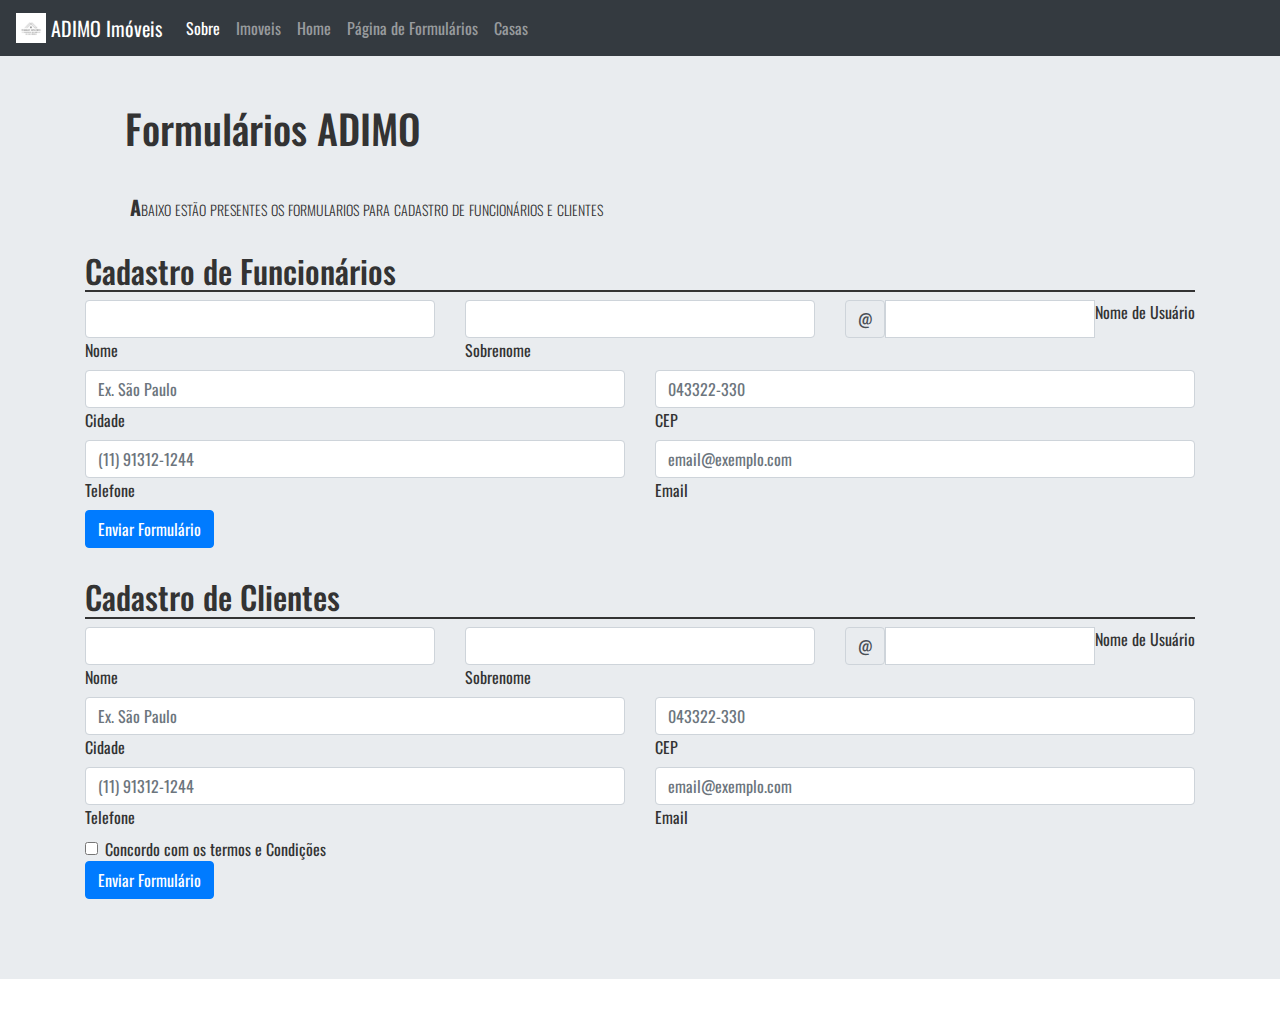
<file: Site-Imobiliaria/public_html/public_html/index.html>
<html>
    <head>
        <title>Formulários</title>
        <meta charset="UTF-8">
        <meta name="viewport" content="width=device-width, initial-scale=1.0">
        <link rel="stylesheet" href="css/bootstrap.css"> 
        <link rel="stylesheet" href="css/open-iconic-bootstrap.css">
        <link rel="stylesheet" href="css/sobre.css"/>
    </head>

    <body>

        <nav class="navbar navbar-expand-lg navbar-dark bg-dark fixed-top">
            <a class="navbar-brand" href="Home.html">
                <img src="img/logo.jpg" width="30" height="30" class="d-inline-block align-top" alt="">
                ADIMO Imóveis
            </a>
            <ul class="navbar-nav">
                <li class="nav-item active">
                    <a class="nav-link" href="sobre.html">Sobre</a>
                </li>
                <li class="nav-item">
                    <a class="nav-link" href="Produtos.html">Imoveis</a>
                </li>
                <li class="nav-item">
                    <a class="nav-link" href="Home.html">Home</a>
                </li>
                <li class="nav-item">
                    <a class="nav-link" href="index.html">Página de Formulários</a>
                </li>
                <li class="nav-item">
                    <a class="nav-link" href="Serviços.html">Casas</a>
                </li>
            </ul>
        </nav>
        <div class="jumbotron jumbotron-fluid">

            <div class="container">
                <h1>Formulários ADIMO</h1>
                <p class="lead">
                    Abaixo estão presentes os formularios para cadastro de funcionários e clientes
                </p>

                <h2>Cadastro de Funcionários</h2>
                <form class="row g-3">
                    <div class="col-md-4">
                        <div class="form-outline">
                            <input type="text" class="form-control" id="validacaoPadrao" required />
                            <label for="validacaoPadrao" class="form-label">Nome</label>
                        </div>
                    </div>
                    <div class="col-md-4">
                        <div class="form-outline">
                            <input type="text" class="form-control" id="validacaoPadrao2" required />
                            <label for="validacaoPadrao2" class="form-label">Sobrenome</label>
                        </div>
                    </div>
                    <div class="col-md-4">
                        <div class="input-group form-outline">
                            <span class="input-group-text" id="inputGroupPrepend2">@</span>
                            <input type="text" class="form-control" id="validacaoNomeUsuario" aria-describedby="inputGroupPrepend2" required />
                            <label for="validacaoNomeUsuario" class="form-label">Nome de Usuário</label>
                        </div>
                    </div>
                    <div class="col-md-6">
                        <div class="form-outline">
                            <input type="text" class="form-control" id="validacaoCidade" placeholder='Ex. São Paulo' required />
                            <label for="validacaoCidade" class="form-label">Cidade</label>
                        </div>
                    </div>
                    <div class="col-md-6">
                        <div class="form-outline">
                            <input type="text" class="form-control" id="validacaoCEP" placeholder='043322-330' required />
                            <label for="validacaoCEP" class="form-label">CEP</label>
                        </div>
                    </div>
                    <div class="col-md-6">
                        <div class="form-outline">
                            <input type="text" class="form-control" id="validacaoTelefone" placeholder="(11) 91312-1244"  required  />
                            <label for="validacaoTelefone" class="form-label">Telefone</label>
                        </div>
                    </div>
                    <div class="col-md-6">
                        <div class="form-outline">
                            <input type="email" class="form-control" id="validacaoEmail" placeholder="email@exemplo.com"  required  />
                            <label for="validacaoEmail" class="form-label">Email</label>
                        </div>
                    </div>
                    <div class="col-12">
                        <button class="btn btn-primary" type="submit">Enviar Formulário</button>
                    </div>
                </form>


                <h2>Cadastro de Clientes</h2>
                <form class="row g-3">
                    <div class="col-md-4">
                        <div class="form-outline">
                            <input type="text" class="form-control" id="validacaoPadrao" required />
                            <label for="validacaoPadrao" class="form-label">Nome</label>
                        </div>
                    </div>
                    <div class="col-md-4">
                        <div class="form-outline">
                            <input type="text" class="form-control" id="validacaoPadrao2" required />
                            <label for="validacaoPadrao2" class="form-label">Sobrenome</label>
                        </div>
                    </div>
                    <div class="col-md-4">
                        <div class="input-group form-outline">
                            <span class="input-group-text" id="inputGroupPrepend2">@</span>
                            <input type="text" class="form-control" id="validacaoNomeUsuario" aria-describedby="inputGroupPrepend2" required />
                            <label for="validacaoNomeUsuario" class="form-label">Nome de Usuário</label>
                        </div>
                    </div>
                    <div class="col-md-6">
                        <div class="form-outline">
                            <input type="text" class="form-control" id="validacaoCidade" placeholder='Ex. São Paulo' required />
                            <label for="validacaoCidade" class="form-label">Cidade</label>
                        </div>
                    </div>
                    <div class="col-md-6">
                        <div class="form-outline">
                            <input type="text" class="form-control" id="validacaoCEP" placeholder='043322-330' required />
                            <label for="validacaoCEP" class="form-label">CEP</label>
                        </div>
                    </div>
                    <div class="col-md-6">
                        <div class="form-outline">
                            <input type="text" class="form-control" id="validacaoTelefone" placeholder="(11) 91312-1244"  required  />
                            <label for="validacaoTelefone" class="form-label">Telefone</label>
                        </div>
                    </div>
                    <div class="col-md-6">
                        <div class="form-outline">
                            <input type="email" class="form-control" id="validacaoEmail" placeholder="email@exemplo.com"  required  />
                            <label for="validacaoEmail" class="form-label">Email</label>
                        </div>
                    </div>
                    <div class="col-12">
                        <div class="form-check">
                            <input class="form-check-input" type="checkbox" value="" id="checkBox" required />
                            <label class="form-check-label" for="checkBox">Concordo com os termos e Condições</label>
                        </div>
                    </div>
                    <div class="col-12">
                        <button class="btn btn-primary" type="submit">Enviar Formulário</button>
                    </div>
                </form>
            </div>
        </div>
    </body>
</html>
</file>
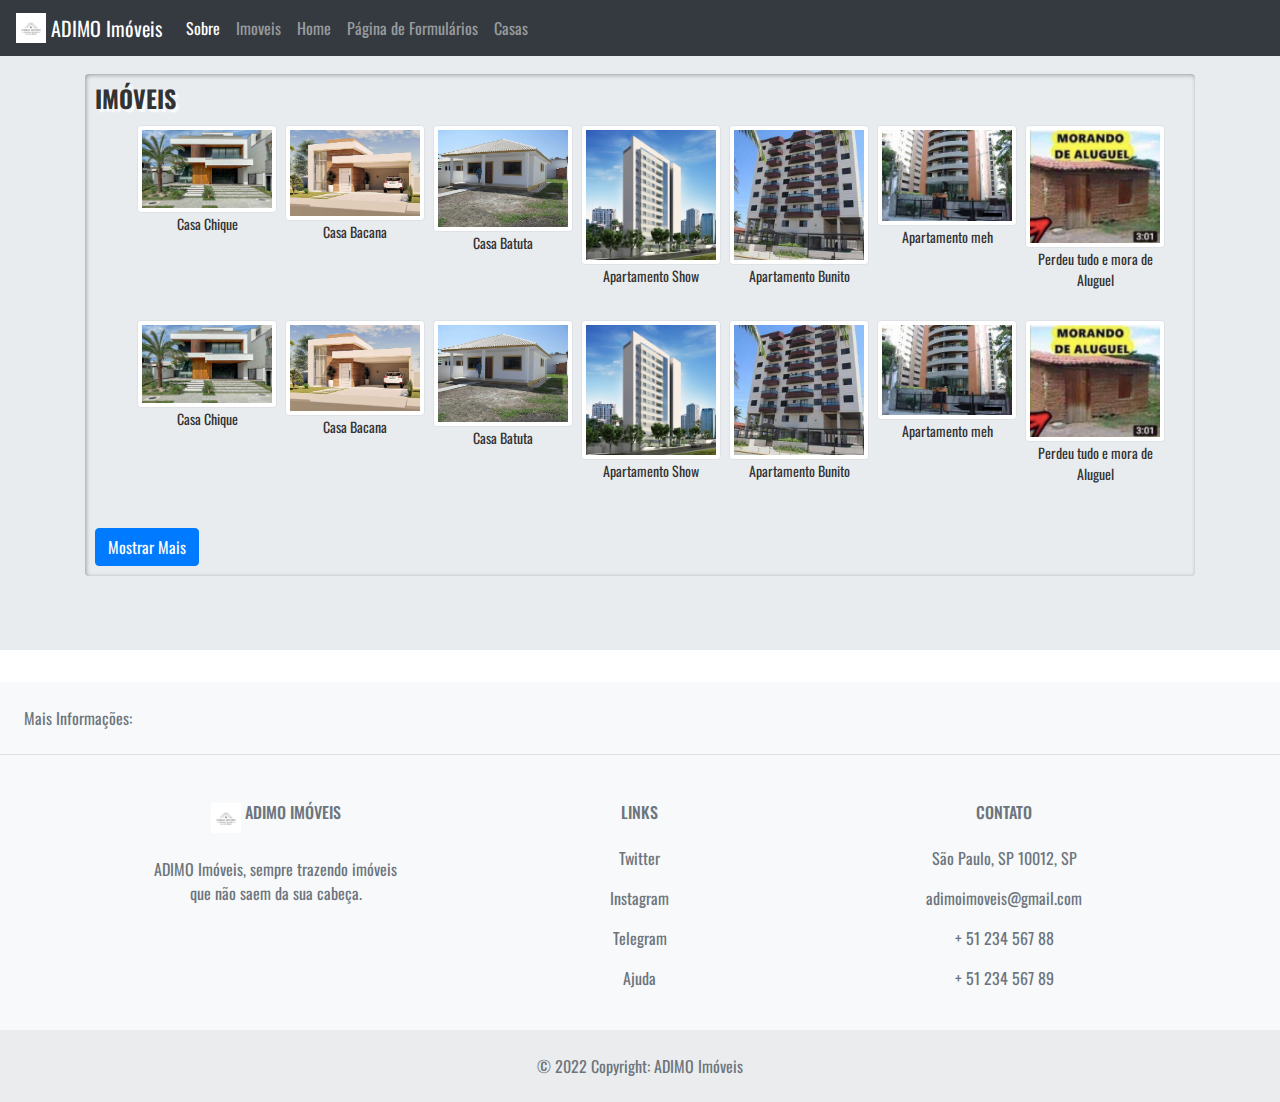
<file: Site-Imobiliaria/public_html/public_html/Produtos.html>
<!DOCTYPE html>
<!--
Click nbfs://nbhost/SystemFileSystem/Templates/Licenses/license-default.txt to change this license
Click nbfs://nbhost/SystemFileSystem/Templates/ClientSide/html.html to edit this template
-->
<html>
    <head>
        <title>Produtos</title>
        <meta charset="UTF-8">
        <meta name="viewport" content="width=device-width, initial-scale=1.0">
        <link rel="stylesheet" href="css/bootstrap.css"> 
        <link rel="stylesheet" href="css/open-iconic-bootstrap.css">
        <link rel="stylesheet" href="css/produtos.css"/>
        <script type="text/javascript" src="js/jquery.js"></script>
    </head>
    <body>
        <nav class="navbar navbar-expand-lg navbar-dark bg-dark fixed-top">
            <a class="navbar-brand" href="Home.html">
                <img src="img/logo.jpg" width="30" height="30" class="d-inline-block align-top" alt="">
                ADIMO Imóveis
            </a>
            <ul class="navbar-nav">
                <li class="nav-item active">
                    <a class="nav-link" href="sobre.html">Sobre</a>
                </li>
                <li class="nav-item">
                    <a class="nav-link" href="Produtos.html">Imoveis</a>
                </li>
                <li class="nav-item">
                    <a class="nav-link" href="Home.html">Home</a>
                </li>
                <li class="nav-item">
                    <a class="nav-link" href="index.html">Página de Formulários</a>
                </li>
                <li class="nav-item">
                    <a class="nav-link" href="Serviços.html">Casas</a>
                </li>
            </ul>
        </nav>
        
        <div class="jumbotron jumbotron-fluid">
            <div class="container">
                <section class="painel imoveis">
                    <h2>Imóveis</h2>
                    <ul>
                        <li>
                            <a href="Serviços.html">
                                <figure>
                                    <img src="img/imoveis/imovel1.jpg" alt="Miniatura1" class="img-thumbnail">
                                    <figcaption>Casa Chique</figcaption>
                               </figure>
                            </a>
                        </li>
                        <li>
                            <a href="Serviços.html">
                                <figure>
                                    <img src="img/imoveis/imovel2.jpg" alt="Miniatura2" class="img-thumbnail">
                                    <figcaption>Casa Bacana</figcaption>
                               </figure>
                            </a>
                        </li>
                        <li>
                            <a href="Serviços.html">
                                <figure>
                                    <img src="img/imoveis/imovel3.jpg" alt="Miniatura3" class="img-thumbnail">
                                    <figcaption>Casa Batuta</figcaption>
                               </figure>
                            </a>
                        </li>
                        <li>
                            <a href="Serviços.html">
                                <figure>
                                    <img src="img/imoveis/imovel4.jpg" alt="Miniatura4" class="img-thumbnail">
                                    <figcaption>Apartamento Show</figcaption>
                               </figure>
                            </a>
                        </li>
                        <li>
                            <a href="Serviços.html">
                                <figure>
                                    <img src="img/imoveis/imovel5.jpg" alt="Miniatura5" class="img-thumbnail">
                                    <figcaption>Apartamento Bunito</figcaption>
                               </figure>
                            </a>
                        </li>
                        <li>
                            <a href="Serviços.html">
                                <figure>
                                    <img src="img/imoveis/imovel7.jpg" alt="Miniatura6" class="img-thumbnail">
                                    <figcaption>Apartamento meh</figcaption>
                               </figure>
                            </a>
                        </li>
                        <li>
                            <a href="Serviços.html">
                                <figure>
                                    <img src="img/imoveis/imovel6.jpg" alt="Miniatura7" class="img-thumbnail">
                                    <figcaption>Perdeu tudo e mora de Aluguel</figcaption>
                               </figure>
                            </a>
                        </li>
                        <li>
                            <a href="Serviços.html">
                                <figure>
                                    <img src="img/imoveis/imovel1.jpg" alt="Miniatura1" class="img-thumbnail">
                                    <figcaption>Casa Chique</figcaption>
                               </figure>
                            </a>
                        </li>
                        <li>
                            <a href="Serviços.html">
                                <figure>
                                    <img src="img/imoveis/imovel2.jpg" alt="Miniatura2" class="img-thumbnail">
                                    <figcaption>Casa Bacana</figcaption>
                               </figure>
                            </a>
                        </li>
                        <li>
                            <a href="Serviços.html">
                                <figure>
                                    <img src="img/imoveis/imovel3.jpg" alt="Miniatura3" class="img-thumbnail">
                                    <figcaption>Casa Batuta</figcaption>
                               </figure>
                            </a>
                        </li>
                        <li>
                            <a href="Serviços.html">
                                <figure>
                                    <img src="img/imoveis/imovel4.jpg" alt="Miniatura4" class="img-thumbnail">
                                    <figcaption>Apartamento Show</figcaption>
                               </figure>
                            </a>
                        </li>
                        <li>
                            <a href="Serviços.html">
                                <figure>
                                    <img src="img/imoveis/imovel5.jpg" alt="Miniatura5" class="img-thumbnail">
                                    <figcaption>Apartamento Bunito</figcaption>
                               </figure>
                            </a>
                        </li>
                        <li>
                            <a href="Serviços.html">
                                <figure>
                                    <img src="img/imoveis/imovel7.jpg" alt="Miniatura6" class="img-thumbnail">
                                    <figcaption>Apartamento meh</figcaption>
                               </figure>
                            </a>
                        </li>
                        <li>
                            <a href="Serviços.html">
                                <figure>
                                    <img src="img/imoveis/imovel6.jpg" alt="Miniatura6" class="img-thumbnail">
                                    <figcaption>Perdeu tudo e mora de Aluguel</figcaption>
                               </figure>
                            </a>
                        </li>
                        <li>
                            <a href="Serviços.html">
                                <figure>
                                    <img src="img/imoveis/imovel1.jpg" alt="Miniatura1" class="img-thumbnail">
                                    <figcaption>Casa Chique</figcaption>
                               </figure>
                            </a>
                        </li>
                        <li>
                            <a href="Serviços.html">
                                <figure>
                                    <img src="img/imoveis/imovel2.jpg" alt="Miniatura2" class="img-thumbnail">
                                    <figcaption>Casa Bacana</figcaption>
                               </figure>
                            </a>
                        </li>
                        <li>
                            <a href="Serviços.html">
                                <figure>
                                    <img src="img/imoveis/imovel3.jpg" alt="Miniatura3" class="img-thumbnail">
                                    <figcaption>Casa Batuta</figcaption>
                               </figure>
                            </a>
                        </li>
                        <li>
                            <a href="Serviços.html">
                                <figure>
                                    <img src="img/imoveis/imovel4.jpg" alt="Miniatura4" class="img-thumbnail">
                                    <figcaption>Apartamento Show</figcaption>
                               </figure>
                            </a>
                        </li>
                        <li>
                            <a href="Serviços.html">
                                <figure>
                                    <img src="img/imoveis/imovel5.jpg" alt="Miniatura5" class="img-thumbnail">
                                    <figcaption>Apartamento Bunito</figcaption>
                               </figure>
                            </a>
                        </li>
                        <li>
                            <a href="Serviços.html">
                                <figure>
                                    <img src="img/imoveis/imovel7.jpg" alt="Miniatura6" class="img-thumbnail">
                                    <figcaption>Apartamento meh</figcaption>
                               </figure>
                            </a>
                        </li>
                        <li>
                            <a href="Serviços.html">
                                <figure>
                                    <img src="img/imoveis/imovel6.jpg" alt="Miniatura6" class="img-thumbnail">
                                    <figcaption>Perdeu tudo e mora de Aluguel</figcaption>
                               </figure>
                            </a>
                        </li>
                        <li>
                            <a href="Serviços.html">
                                <figure>
                                    <img src="img/imoveis/imovel1.jpg" alt="Miniatura1" class="img-thumbnail">
                                    <figcaption>Casa Chique</figcaption>
                               </figure>
                            </a>
                        </li>
                        <li>
                            <a href="Serviços.html">
                                <figure>
                                    <img src="img/imoveis/imovel2.jpg" alt="Miniatura2" class="img-thumbnail">
                                    <figcaption>Casa Bacana</figcaption>
                               </figure>
                            </a>
                        </li>
                        <li>
                            <a href="Serviços.html">
                                <figure>
                                    <img src="img/imoveis/imovel3.jpg" alt="Miniatura3" class="img-thumbnail">
                                    <figcaption>Casa Batuta</figcaption>
                               </figure>
                            </a>
                        </li>
                        <li>
                            <a href="Serviços.html">
                                <figure>
                                    <img src="img/imoveis/imovel4.jpg" alt="Miniatura4" class="img-thumbnail">
                                    <figcaption>Apartamento Show</figcaption>
                               </figure>
                            </a>
                        </li>
                        <li>
                            <a href="Serviços.html">
                                <figure>
                                    <img src="img/imoveis/imovel5.jpg" alt="Miniatura5" class="img-thumbnail">
                                    <figcaption>Apartamento Bunito</figcaption>
                               </figure>
                            </a>
                        </li>
                        <li>
                            <a href="Serviços.html">
                                <figure>
                                    <img src="img/imoveis/imovel7.jpg" alt="Miniatura6" class="img-thumbnail">
                                    <figcaption>Apartamento meh</figcaption>
                               </figure>
                            </a>
                        </li>
                        <li>
                            <a href="Serviços.html">
                                <figure>
                                    <img src="img/imoveis/imovel6.jpg" alt="Miniatura6" class="img-thumbnail">
                                    <figcaption>Perdeu tudo e mora de Aluguel</figcaption>
                               </figure>
                            </a>
                        </li>
                        <li>
                            <a href="Serviços.html">
                                <figure>
                                    <img src="img/imoveis/imovel1.jpg" alt="Miniatura1" class="img-thumbnail">
                                    <figcaption>Casa Chique</figcaption>
                               </figure>
                            </a>
                        </li>
                        <li>
                            <a href="Serviços.html">
                                <figure>
                                    <img src="img/imoveis/imovel2.jpg" alt="Miniatura2" class="img-thumbnail">
                                    <figcaption>Casa Bacana</figcaption>
                               </figure>
                            </a>
                        </li>
                        <li>
                            <a href="Serviços.html">
                                <figure>
                                    <img src="img/imoveis/imovel3.jpg" alt="Miniatura3" class="img-thumbnail">
                                    <figcaption>Casa Batuta</figcaption>
                               </figure>
                            </a>
                        </li>
                        <li>
                            <a href="Serviços.html">
                                <figure>
                                    <img src="img/imoveis/imovel4.jpg" alt="Miniatura4" class="img-thumbnail">
                                    <figcaption>Apartamento Show</figcaption>
                               </figure>
                            </a>
                        </li>
                        <li>
                            <a href="Serviços.html">
                                <figure>
                                    <img src="img/imoveis/imovel5.jpg" alt="Miniatura5" class="img-thumbnail">
                                    <figcaption>Apartamento Bunito</figcaption>
                               </figure>
                            </a>
                        </li>
                        <li>
                            <a href="Serviços.html">
                                <figure>
                                    <img src="img/imoveis/imovel7.jpg" alt="Miniatura6" class="img-thumbnail">
                                    <figcaption>Apartamento meh</figcaption>
                               </figure>
                            </a>
                        </li>
                        <li>
                            <a href="Serviços.html">
                                <figure>
                                    <img src="img/imoveis/imovel6.jpg" alt="Miniatura6" class="img-thumbnail">
                                    <figcaption>Perdeu tudo e mora de Aluguel</figcaption>
                               </figure>
                            </a>
                        </li>
                    </ul>
                    <button type="button" class="btn btn-primary">Mostrar Mais</button> 
                    <script type="text/javascript" src="js/produto.js"></script>        
                </section>
            </div>
        </div>
       

        <!-- Footer -->
        <footer class="text-center text-lg-start bg-light text-muted">
            <!-- Barrinha -->
            <section
                class="d-flex justify-content-center justify-content-lg-between p-4 border-bottom">

                <div class="me-5 d-none d-lg-block">
                    <span>Mais Informações:</span>
                </div>
            </section>
            <!-- Fim Barrinha -->

            <!-- Links -->
            <section class="">
                <div class="container text-center text-md-start mt-5">
                    <div class="row mt-3">
                        <div class="col-md-3 col-lg-4 col-xl-3 mx-auto mb-4">
                            <h6 class="text-uppercase fw-bold mb-4">
                                <img src="img/logo.jpg" width="30" height="30" class="d-inline-block align-top" alt="">
                                <i class="fas fa-gem me-3"></i>ADIMO Imóveis
                            </h6>
                            <p>
                                ADIMO Imóveis, sempre trazendo imóveis que não saem da sua cabeça.
                            </p>
                        </div>                                
                        <div class="col-md-3 col-lg-2 col-xl-2 mx-auto mb-4">
                            <!-- Links -->
                            <h6 class="text-uppercase fw-bold mb-4">
                                Links
                            </h6>
                            <p>
                                <a href="#!" class="text-reset">Twitter</a>
                            </p>
                            <p>
                                <a href="#!" class="text-reset">Instagram</a>
                            </p>
                            <p>
                                <a href="#!" class="text-reset">Telegram</a>
                            </p>
                            <p>
                                <a href="#!" class="text-reset">Ajuda</a>
                            </p>
                        </div>
                        <!-- Grid column -->

                        <!-- Grid column -->
                        <div class="col-md-4 col-lg-3 col-xl-3 mx-auto mb-md-0 mb-4">
                            <!-- Links -->
                            <h6 class="text-uppercase fw-bold mb-4">
                                Contato
                            </h6>
                            <p><i class="fas fa-home me-3"></i> São Paulo, SP 10012, SP</p>
                            <p>
                                <i class="fas fa-envelope me-3"></i>
                                adimoimoveis@gmail.com
                            </p>
                            <p><i class="fas fa-phone me-3"></i> + 51 234 567 88</p>
                            <p><i class="fas fa-print me-3"></i> + 51 234 567 89</p>
                        </div>
                        <!-- Grid column -->
                    </div>
                    <!-- Grid row -->
                </div>
            </section>
            <!-- Section: Links  -->

            <!-- Copyright -->
            <div class="text-center p-4" style="background-color: rgba(0, 0, 0, 0.05);">
                © 2022 Copyright: ADIMO Imóveis
            </div>
            <!-- Copyright -->
        </footer>
        <!-- Footer -->
    </body>
</html>
</file>
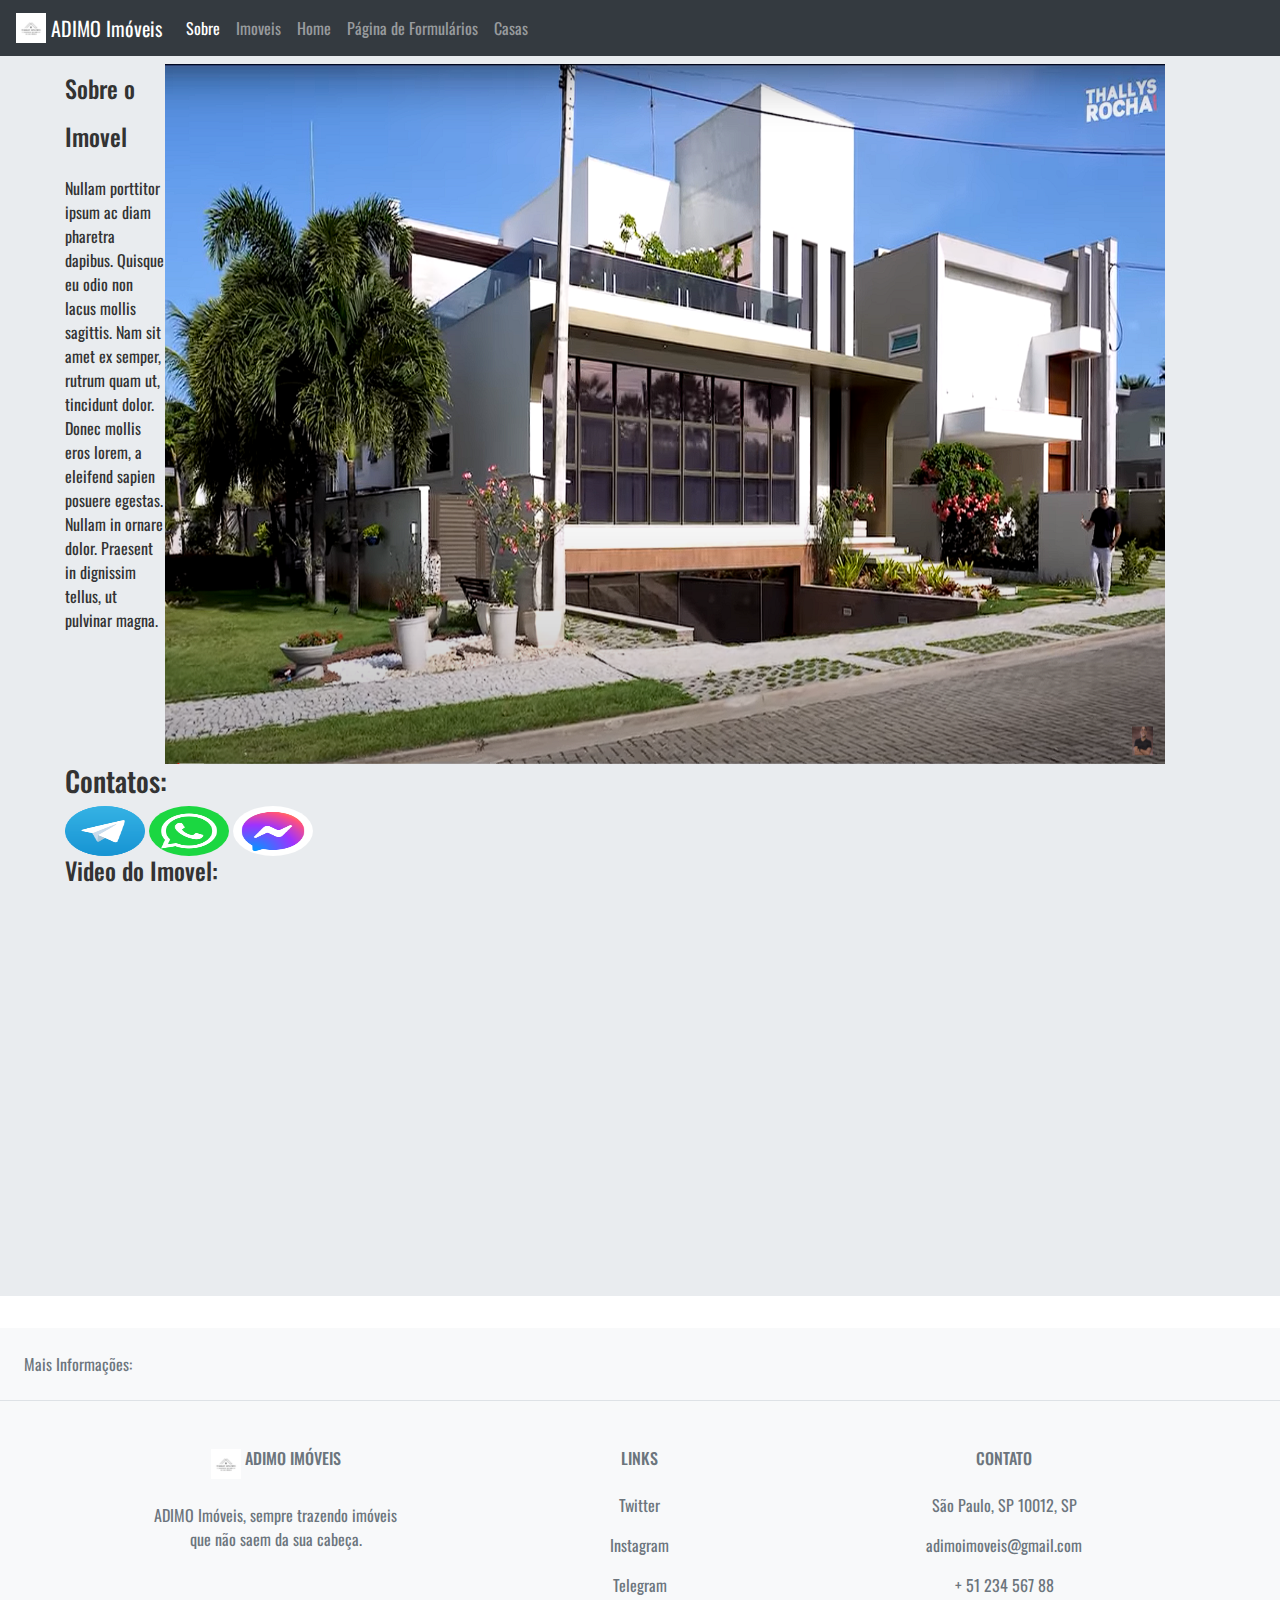
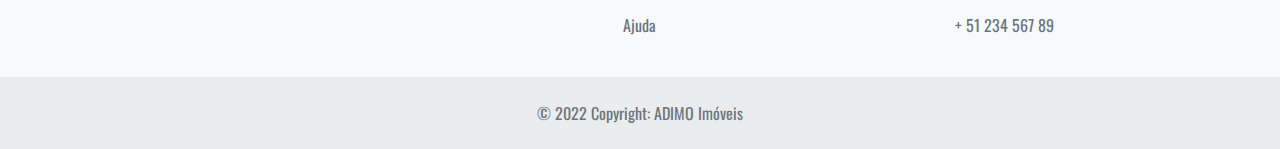
<file: Site-Imobiliaria/public_html/public_html/Serviços.html>
<!DOCTYPE html>
<!--
Click nbfs://nbhost/SystemFileSystem/Templates/Licenses/license-default.txt to change this license
Click nbfs://nbhost/SystemFileSystem/Templates/ClientSide/html.html to edit this template
-->
<html>
    <head>
        <title>TODO supply a title</title>
        <meta charset="UTF-8">
        <meta name="viewport" content="width=device-width, initial-scale=1.0">
        <link rel="stylesheet" href="css/bootstrap.css"> 
        <link rel="stylesheet" href="css/open-iconic-bootstrap.css">
        <link rel="stylesheet" href="css/servicos.css"/>
        <script type="text/javascript" src="js/banner.js"></script>
        <script type="text/javascript" src="js/jquery.js"></script> 
    </head>
    <body>
        <nav class="navbar navbar-expand-lg navbar-dark bg-dark fixed-top">
            <a class="navbar-brand" href="Home.html">
                <img src="img/logo.jpg" width="30" height="30" class="d-inline-block align-top" alt="">
                ADIMO Imóveis
            </a>
            <ul class="navbar-nav">
                <li class="nav-item active">
                    <a class="nav-link" href="sobre.html">Sobre</a>
                </li>
                <li class="nav-item">
                    <a class="nav-link" href="Produtos.html">Imoveis</a>
                </li>
                <li class="nav-item">
                    <a class="nav-link" href="Home.html">Home</a>
                </li>
                <li class="nav-item">
                    <a class="nav-link" href="index.html">Página de Formulários</a>
                </li>
                <li class="nav-item">
                    <a class="nav-link" href="Serviços.html">Casas</a>
                </li>
            </ul>
        </nav>
        
        <div class="jumbotron jumbotron-fluid">
            <div class="container-fluid">
                <div class="imovel">
                    <section class="banner-destaque">
                        <figure>
                            <img src="img/imovel/i1.PNG" class="float-left" alt="Promoção: Big City Night" width="1000" height="700">
                        </figure>
                    </section>
                    <div class="detalhes">
                        <h2>Sobre o Imovel</h2>
                        <p>
                            Nullam porttitor ipsum ac diam pharetra dapibus.
                            Quisque eu odio non lacus mollis sagittis.
                            Nam sit amet ex semper, rutrum quam ut,
                            tincidunt dolor. Donec mollis eros lorem,
                            a eleifend sapien posuere egestas.
                            Nullam in ornare dolor.
                            Praesent in dignissim tellus,
                            ut pulvinar magna.
                        </p>
                    </div>
                    
                    <br />
                    <div class="contatos">
                        <h3>Contatos:</h3>
                        <a href="#">
                            <img src="img/Telegram_logo.svg.png" alt="telegram" class="rounded">
                        </a>
                        <a href="#">
                            <img src="img/zap.png" alt="telegram" class="rounded-circle">
                        </a>
                        <a href="#">
                            <img src="img/messenger.png" alt="telegram" class="rounded-circle">
                        </a>
                    </div>
                    <!--Video imovel Youtube-->
                    <div class="youtube">
                        <h4>Video do Imovel: </h4>
                        <iframe width="560" height="315" src="https://www.youtube.com/embed/L64WhOrEBW4" title="YouTube video player" frameborder="0" allow="accelerometer; autoplay; clipboard-write; encrypted-media; gyroscope; picture-in-picture" allowfullscreen></iframe>
                    </div>
                </div>
            </div>
        </div>

        <!-- Footer -->
        <footer class="text-center text-lg-start bg-light text-muted">
            <!-- Barrinha -->
            <section
                class="d-flex justify-content-center justify-content-lg-between p-4 border-bottom">

                <div class="me-5 d-none d-lg-block">
                    <span>Mais Informações:</span>
                </div>
            </section>
            <!-- Fim Barrinha -->

            <!-- Links -->
            <section class="">
                <div class="container text-center text-md-start mt-5">
                    <div class="row mt-3">
                        <div class="col-md-3 col-lg-4 col-xl-3 mx-auto mb-4">
                            <h6 class="text-uppercase fw-bold mb-4">
                                <img src="img/logo.jpg" width="30" height="30" class="d-inline-block align-top" alt="">
                                <i class="fas fa-gem me-3"></i>ADIMO Imóveis
                            </h6>
                            <p>
                                ADIMO Imóveis, sempre trazendo imóveis que não saem da sua cabeça.
                            </p>
                        </div>                                
                        <div class="col-md-3 col-lg-2 col-xl-2 mx-auto mb-4">
                            <!-- Links -->
                            <h6 class="text-uppercase fw-bold mb-4">
                                Links
                            </h6>
                            <p>
                                <a href="#!" class="text-reset">Twitter</a>
                            </p>
                            <p>
                                <a href="#!" class="text-reset">Instagram</a>
                            </p>
                            <p>
                                <a href="#!" class="text-reset">Telegram</a>
                            </p>
                            <p>
                                <a href="#!" class="text-reset">Ajuda</a>
                            </p>
                        </div>
                        <!-- Grid column -->

                        <!-- Grid column -->
                        <div class="col-md-4 col-lg-3 col-xl-3 mx-auto mb-md-0 mb-4">
                            <!-- Links -->
                            <h6 class="text-uppercase fw-bold mb-4">
                                Contato
                            </h6>
                            <p><i class="fas fa-home me-3"></i> São Paulo, SP 10012, SP</p>
                            <p>
                                <i class="fas fa-envelope me-3"></i>
                                adimoimoveis@gmail.com
                            </p>
                            <p><i class="fas fa-phone me-3"></i> + 51 234 567 88</p>
                            <p><i class="fas fa-print me-3"></i> + 51 234 567 89</p>
                        </div>
                        <!-- Grid column -->
                    </div>
                    <!-- Grid row -->
                </div>
            </section>
            <!-- Section: Links  -->

            <!-- Copyright -->
            <div class="text-center p-4" style="background-color: rgba(0, 0, 0, 0.05);">
                © 2022 Copyright: ADIMO Imóveis
            </div>
            <!-- Copyright -->
        </footer>
        <!-- Footer -->
    </body>
</html>
</file>
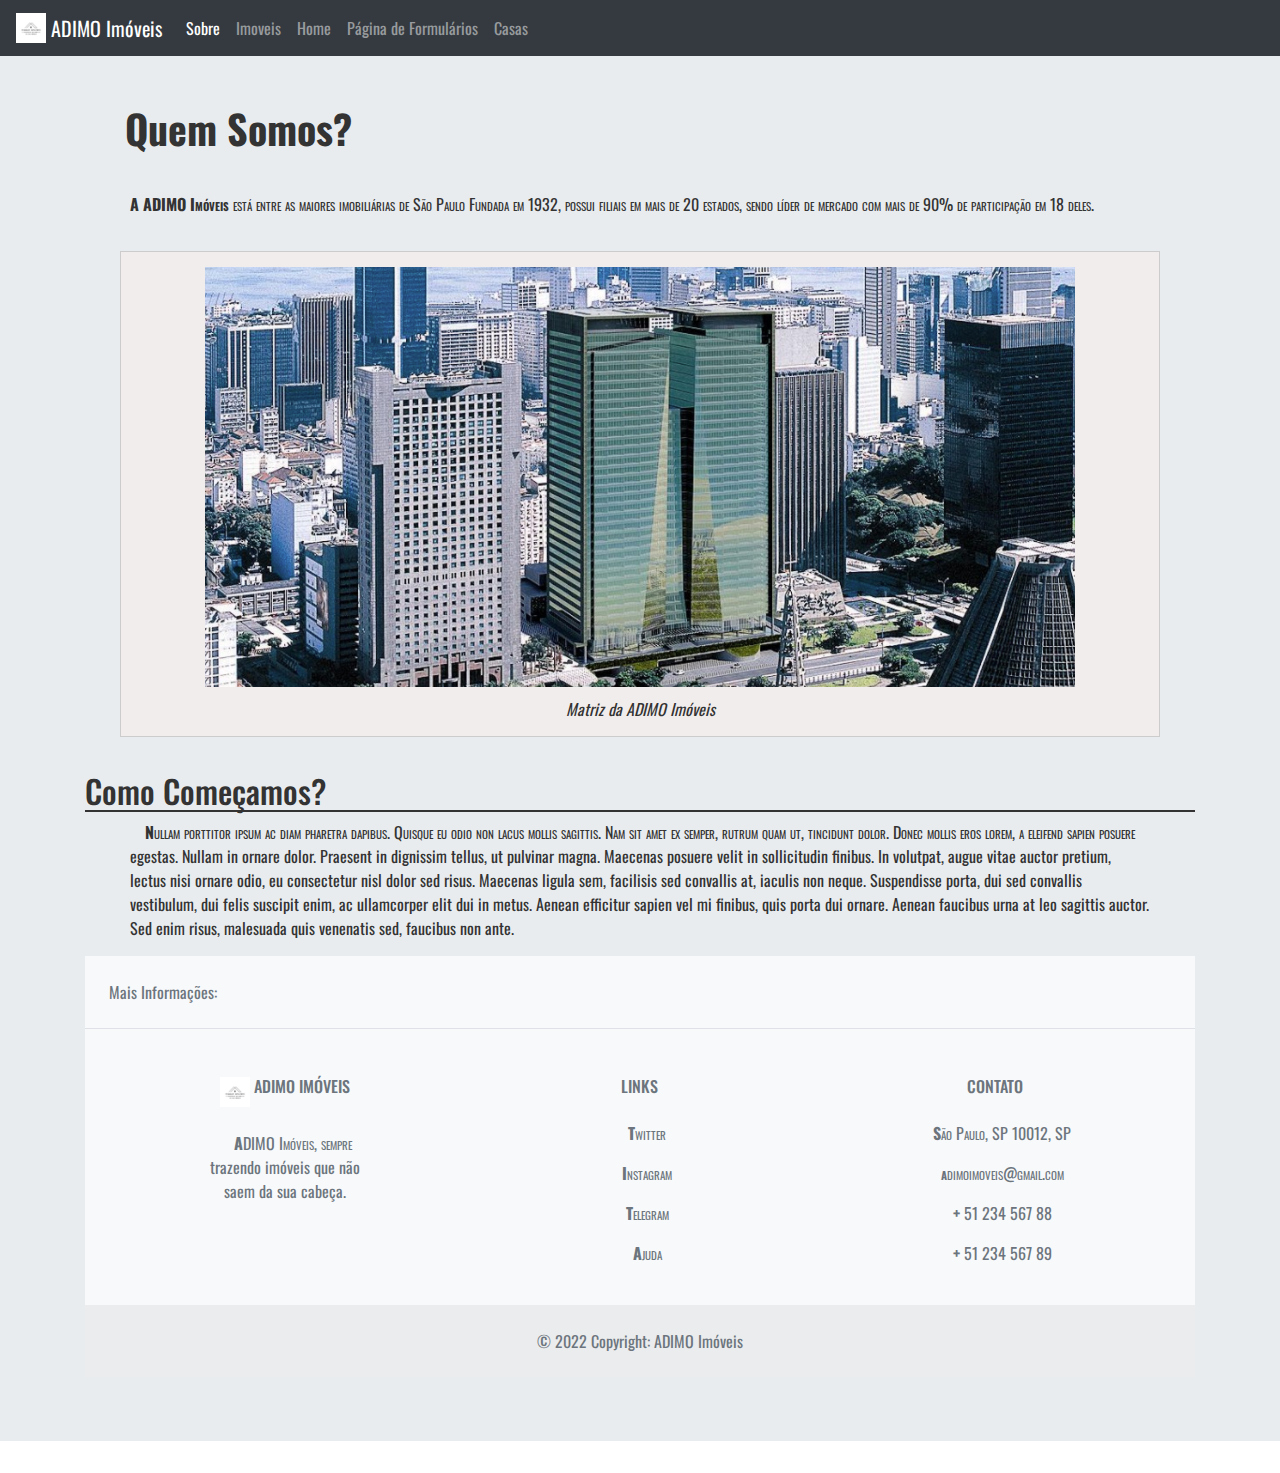
<file: Site-Imobiliaria/public_html/public_html/Sobre.html>
<html>

    <head>
        <title>Sobre a Dingle Imóveis</title>
        <meta charset="UTF-8">
        <meta name="viewport" content="width=device-width, initial-scale=1.0">
        <link rel="stylesheet" href="css/open-iconic-bootstrap.css">
        <link rel="stylesheet" href="css/bootstrap.css">
        <link rel="stylesheet" href="css/sobre.css">
    </head>

    <body>
        <nav class="navbar navbar-expand-lg navbar-dark bg-dark fixed-top">
            <a class="navbar-brand" href="Home.html">
                <img src="img/logo.jpg" width="30" height="30" class="d-inline-block align-top" alt="">
                ADIMO Imóveis
            </a>
            <ul class="navbar-nav">
                <li class="nav-item active">
                    <a class="nav-link" href="sobre.html">Sobre</a>
                </li>
                <li class="nav-item">
                    <a class="nav-link" href="Produtos.html">Imoveis</a>
                </li>
                <li class="nav-item">
                    <a class="nav-link" href="Home.html">Home</a>
                </li>
                <li class="nav-item">
                    <a class="nav-link" href="index.html">Página de Formulários</a>
                </li>
                <li class="nav-item">
                    <a class="nav-link" href="Serviços.html">Casas</a>
                </li>
            </ul>
        </nav>
        <div class="jumbotron jumbotron-fluid">
            <div class="container">
                <h1><Strong>Quem Somos?</Strong></h1>

                <p>A <strong>ADIMO Imóveis</strong> está entre as maiores
                    imobiliárias de São Paulo
                    Fundada em 1932, possui filiais em mais de 20 estados,
                    sendo líder de mercado com mais de 90% de
                    participação em 18 deles.
                </p>
                <figure id="matriz-dinglef">
                    <img id="matriz-dingle" src="img/central.png" alt="Foto da Matriz  
                         da ADIMO Imóveis">
                    <figcaption>Matriz
                        da ADIMO Imóveis</figcaption>
                </figure>

                <h2 id="história">Como Começamos?</h2>

                <p>Nullam porttitor ipsum ac diam pharetra dapibus.
                    Quisque eu odio non lacus mollis sagittis.
                    Nam sit amet ex semper, rutrum quam ut,
                    tincidunt dolor. Donec mollis eros lorem,
                    a eleifend sapien posuere egestas.
                    Nullam in ornare dolor.
                    Praesent in dignissim tellus,
                    ut pulvinar magna.
                    Maecenas posuere velit in sollicitudin finibus.
                    In volutpat, augue vitae auctor pretium,
                    lectus nisi ornare odio, eu consectetur nisl dolor sed risus.
                    Maecenas ligula sem, facilisis sed convallis at,
                    iaculis non neque. Suspendisse porta, dui sed convallis vestibulum,
                    dui felis suscipit enim, ac ullamcorper elit dui in metus.
                    Aenean efficitur sapien vel mi finibus, quis porta dui ornare.
                    Aenean faucibus urna at leo sagittis auctor. Sed enim risus,
                    malesuada quis venenatis sed, faucibus non ante.</p>


                <!-- Footer -->
                <footer class="text-center text-lg-start bg-light text-muted">
                    <!-- Barrinha -->
                    <section
                        class="d-flex justify-content-center justify-content-lg-between p-4 border-bottom">

                        <div class="me-5 d-none d-lg-block">
                            <span>Mais Informações:</span>
                        </div>
                    </section>
                    <!-- Fim Barrinha -->

                    <!-- Links -->
                    <section class="">
                        <div class="container text-center text-md-start mt-5">
                            <div class="row mt-3">
                                <div class="col-md-3 col-lg-4 col-xl-3 mx-auto mb-4">
                                    <h6 class="text-uppercase fw-bold mb-4">
                                        <img src="img/logo.jpg" width="30" height="30" class="d-inline-block align-top" alt="">
                                        <i class="fas fa-gem me-3"></i>ADIMO Imóveis
                                    </h6>
                                    <p>
                                        ADIMO Imóveis, sempre trazendo imóveis que não saem da sua cabeça.
                                    </p>
                                </div>                                
                                <div class="col-md-3 col-lg-2 col-xl-2 mx-auto mb-4">
                                    <!-- Links -->
                                    <h6 class="text-uppercase fw-bold mb-4">
                                        Links
                                    </h6>
                                    <p>
                                        <a href="#!" class="text-reset">Twitter</a>
                                    </p>
                                    <p>
                                        <a href="#!" class="text-reset">Instagram</a>
                                    </p>
                                    <p>
                                        <a href="#!" class="text-reset">Telegram</a>
                                    </p>
                                    <p>
                                        <a href="#!" class="text-reset">Ajuda</a>
                                    </p>
                                </div>
                                <!-- Grid column -->

                                <!-- Grid column -->
                                <div class="col-md-4 col-lg-3 col-xl-3 mx-auto mb-md-0 mb-4">
                                    <!-- Links -->
                                    <h6 class="text-uppercase fw-bold mb-4">
                                        Contato
                                    </h6>
                                    <p><i class="fas fa-home me-3"></i> São Paulo, SP 10012, SP</p>
                                    <p>
                                        <i class="fas fa-envelope me-3"></i>
                                        adimoimoveis@gmail.com
                                    </p>
                                    <p><i class="fas fa-phone me-3"></i> + 51 234 567 88</p>
                                    <p><i class="fas fa-print me-3"></i> + 51 234 567 89</p>
                                </div>
                                <!-- Grid column -->
                            </div>
                            <!-- Grid row -->
                        </div>
                    </section>
                    <!-- Section: Links  -->

                    <!-- Copyright -->
                    <div class="text-center p-4" style="background-color: rgba(0, 0, 0, 0.05);">
                        © 2022 Copyright: ADIMO Imóveis
                    </div>
                    <!-- Copyright -->
                </footer>
                <!-- Footer -->
            </div>
    </body>

</html>
</file>
<file: Site-Imobiliaria/public_html/public_html/css/sobre.css>
/* 
    Created on : 20 de mai. de 2022, 15:43:16
    Author     : jsda2
*/

@import url('https://fonts.googleapis.com/css2?family=Oswald:wght@600&display=swap');


#logo {
    width: 180px
}

body {
    color: #333;
    font-family: 'Oswald', sans-serif;
    margin-left: auto;
    margin-right: auto;
    width: auto;
}

h1 {
    margin: 30px;
    padding: 10px;
}

p {
    padding: 0 45px;
    text-indent: 15px
}



h2 {
    border-bottom: 2px solid #333333;
    margin-top: 30px
}

img {
    background-color: blanchedalmond;
}

figure {
    background-color: #F2EDED;
    border: 1px solid #ccc;
    text-align: center;
    padding: 15px;
    margin: 35px;
}

figcaption {
    font-style: italic;
    margin-top: 10px
}

p::first-letter {
    font-weight: bold
}

h1+p {
    text-indent: 0
}

p::first-line {
    font-variant: small-caps
}

#matriz-dingle {
    margin-left: auto;
    margin-right: auto;
    width: auto;
}

.figure matriz-dingle{
    width: auto;
    height: auto;
}
</file>
<file: Site-Imobiliaria/public_html/public_html/css/produtos.css>
@import url('https://fonts.googleapis.com/css2?family=Oswald:wght@600&display=swap');


body {
    color: #333;
    font-family: 'Oswald', sans-serif;
    margin-left: auto;
    margin-right: auto;
    width: auto;
}
.painel{
    margin: 10px 0;
    padding: 10px;
    width: 100%;
    border-radius: 4px;
    box-shadow: inset 1px 1px 4px #999
}
.painel li{
    display: inline-block;
    vertical-align: top;
    width: 140px;
    margin: 2px;
    padding-bottom: 10px
}
.painel h2{
    font-size: 24px;
    font-weight: bold;
    text-transform: uppercase;
    margin-bottom: 10px;
    text-shadow: 3px 3px 2px rgba(255,255,255, 0.8)
}
.painel a{
    color: #333;
    font-size: 14px;
    text-align: center;
    text-decoration: none
}

.painel li:hover{
    background-color: rgba(255,255,255,0.8);
    box-shadow: 0 0 5px #333;
    transition: 0.7s;
    transform: scale(1.2) rotate(-5deg)
}

.painel li:nth-child(n+15){
    display: none
}

.painel-aberto li:nth-child(n+15){
    display: inline-block
}
</file>
<file: Site-Imobiliaria/public_html/public_html/css/servicos.css>
@import url('https://fonts.googleapis.com/css2?family=Oswald:wght@600&display=swap');


body {
    color: #333;
    font-family: 'Oswald', sans-serif;
    margin-left: auto;
    margin-right: auto;
    width: auto;
}

.banner-destaque{
    float: right;
    margin-right: 100px;
}
.detalhes{
    margin-left: 50px;
    width: 500px;
}

.detalhes h2{
    font-size: 1.5em;
    line-height: 2;
}

.detalhes p{
    margin: 1em 0;
    font-size: 1em;
    line-height: 1.5;
    max-width: 36em;
}

.youtube{
    margin-left: 50px;
}
iframe{
    margin-top: 20px;
    margin-left: 25px;
}

.contatos{
    margin-left: 50px;
    width: auto;
}

.contatos img{
    width: 80px;
    height: 50px;
    display: inline-block;
}
</file>
